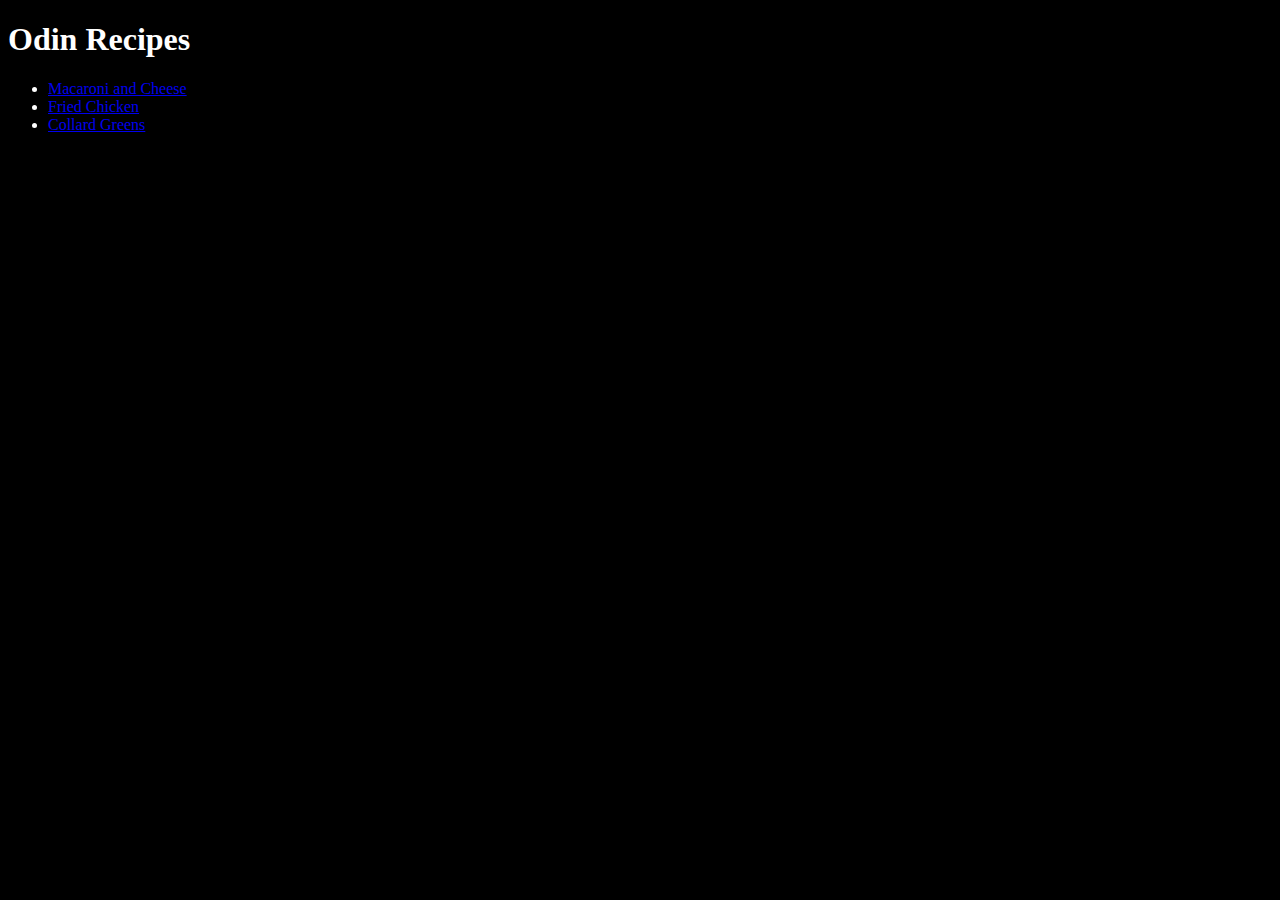
<file: index.html>
<!DOCTYPE html>
<html lang="en">
    <head>
        <meta charset="UTF-8">
        <title>Recipes</title>
        <link rel="stylesheet" href="styles.css">
    </head>
    <body>
        <h1>Odin Recipes</h1>
        <ul>
            <li><a href="recipes/macandcheese.html">Macaroni and Cheese</a></li>
            <li><a href="recipes/friedchicken.html">Fried Chicken</a></li>
            <li><a href="recipes/collardgreens.html">Collard Greens</a></li>
        </ul>  
    </body>
    </html>
</file>
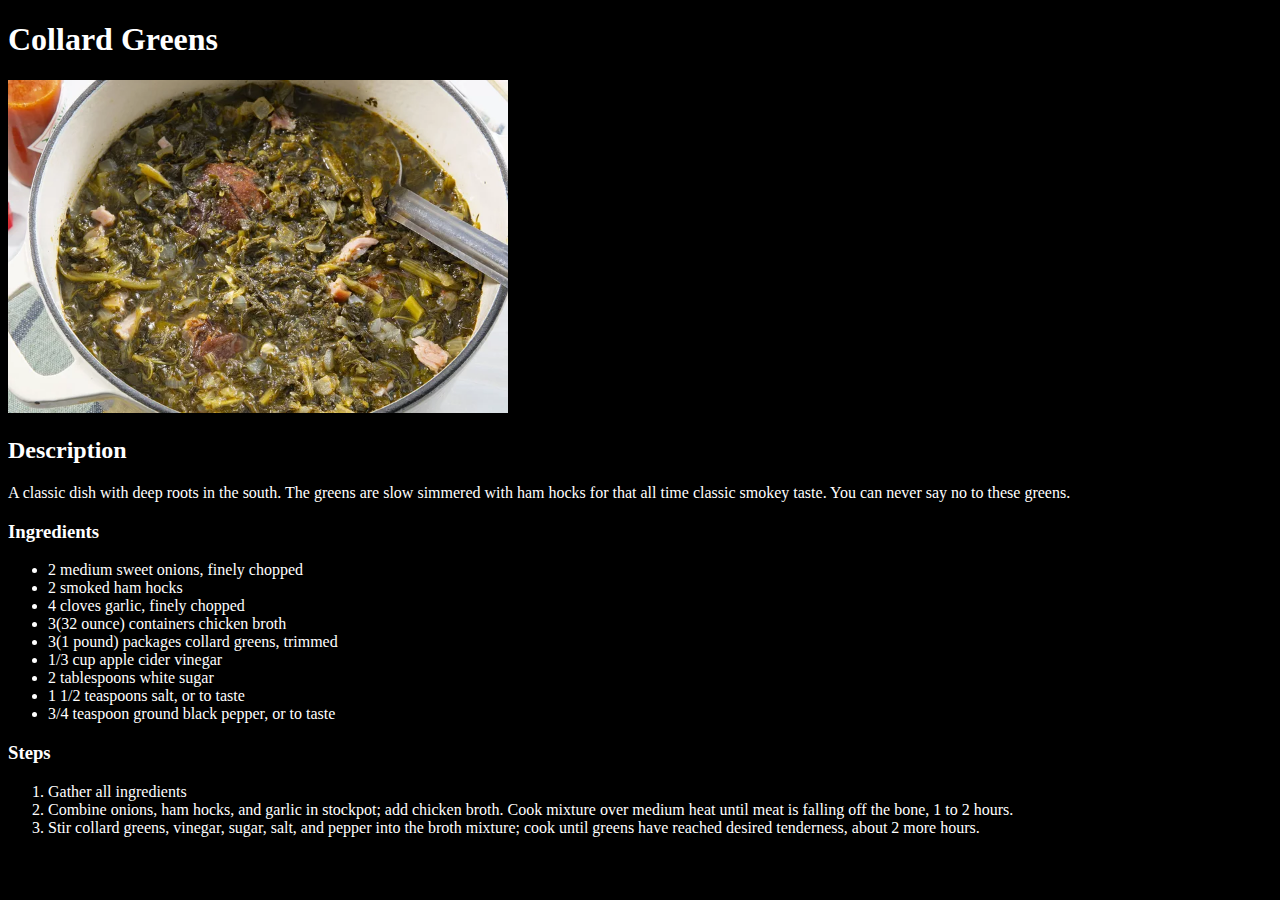
<file: recipes/collardgreens.html>
<!DOCTYPE html>
<html lang="en">
    <head>
        <meta charset="UTF-8">
        <title>Collard Greens Recipe</title>
        <link rel="stylesheet" href="../styles.css">
    </head>
    <body>
        <h1>Collard Greens</h1>
        <img src="../img/Greens.webp" alt="Collard greens in a pot">
        <h2>Description</h2>
        <p> 
            A classic dish with deep roots in the south. The greens are slow simmered with ham hocks for that all
            time classic smokey taste. You can never say no to these greens.
        </p>
        <h3>Ingredients</h3>
        <ul>
            <li>2 medium sweet onions, finely chopped</li>
            <li>2 smoked ham hocks</li>
            <li>4 cloves garlic, finely chopped</li>
            <li>3(32 ounce) containers chicken broth</li>
            <li>3(1 pound) packages collard greens, trimmed</li>
            <li>1/3 cup apple cider vinegar</li>
            <li>2 tablespoons white sugar</li>
            <li>1 1/2 teaspoons salt, or to taste</li>
            <li>3/4 teaspoon ground black pepper, or to taste</li>
        </ul>
        <h3>Steps</h3>
        <ol>
            <li>Gather all ingredients</li>
            <li>Combine onions, ham hocks, and garlic in stockpot; add chicken broth. Cook mixture over medium heat until meat is falling off the bone, 1 to 2 hours.</li>
            <li>Stir collard greens, vinegar, sugar, salt, and pepper into the broth mixture; cook until greens have reached desired tenderness, about 2 more hours.</li>
        </ol>
    </body>
</html>
</file>
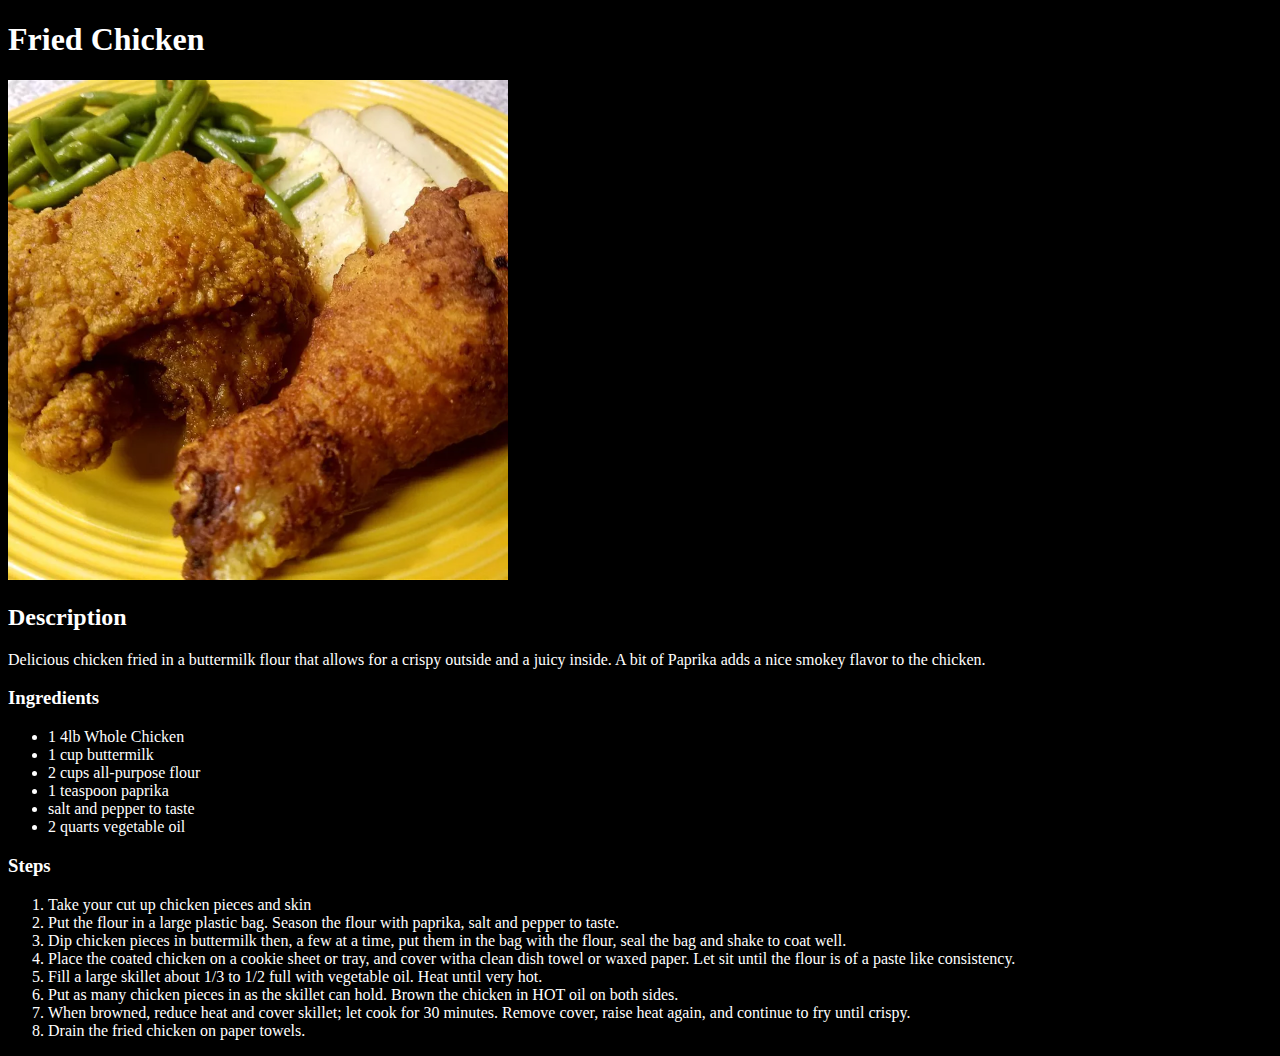
<file: recipes/friedchicken.html>
<!DOCTYPE html>
<html lang="en">
    <head>
        <meta charset="UTF-8">
        <title>Fried Chicken Recipe</title>
        <link rel="stylesheet" href="../styles.css">
    </head>
    <body>
        <h1>Fried Chicken</h1>
        <img src="../img/FriedChicken.webp" alt="fried chicken on a plate">
        <h2>Description</h2>    
        <p> 
            Delicious chicken fried in a buttermilk flour that allows for a crispy outside 
            and a juicy inside. A bit of Paprika adds a nice smokey flavor to the chicken.
        </p>
        <h3>Ingredients</h3>
        <ul>
            <li>1 4lb Whole Chicken</li>
            <li>1 cup buttermilk</li>
            <li>2 cups all-purpose flour</li>
            <li>1 teaspoon paprika</li>
            <li>salt and pepper to taste</li>
            <li>2 quarts vegetable oil</li>
        </ul>
        <h3>Steps</h3>
        <ol>
            <li>Take your cut up chicken pieces and skin</li>
            <li>Put the flour in a large plastic bag. Season the flour with paprika, salt and pepper to taste.</li>
            <li>Dip chicken pieces in buttermilk then, a few at a time, put them in the bag with the flour, seal the bag and shake to coat well.</li>
            <li>Place the coated chicken on a cookie sheet or tray, and cover witha clean dish towel or waxed paper. Let sit until the flour is of a paste like consistency.</li>
            <li>Fill a large skillet about 1/3 to 1/2 full with vegetable oil. Heat until very hot.</li>
            <li>Put as many chicken pieces in as the skillet can hold. Brown the chicken in HOT oil on both sides.</li>
            <li>When browned, reduce heat and cover skillet; let cook for 30 minutes. Remove cover, raise heat again, and continue to fry until crispy.</li>
            <li>Drain the fried chicken on paper towels.</li>
        </ol>
    </body>
</html>
</file>
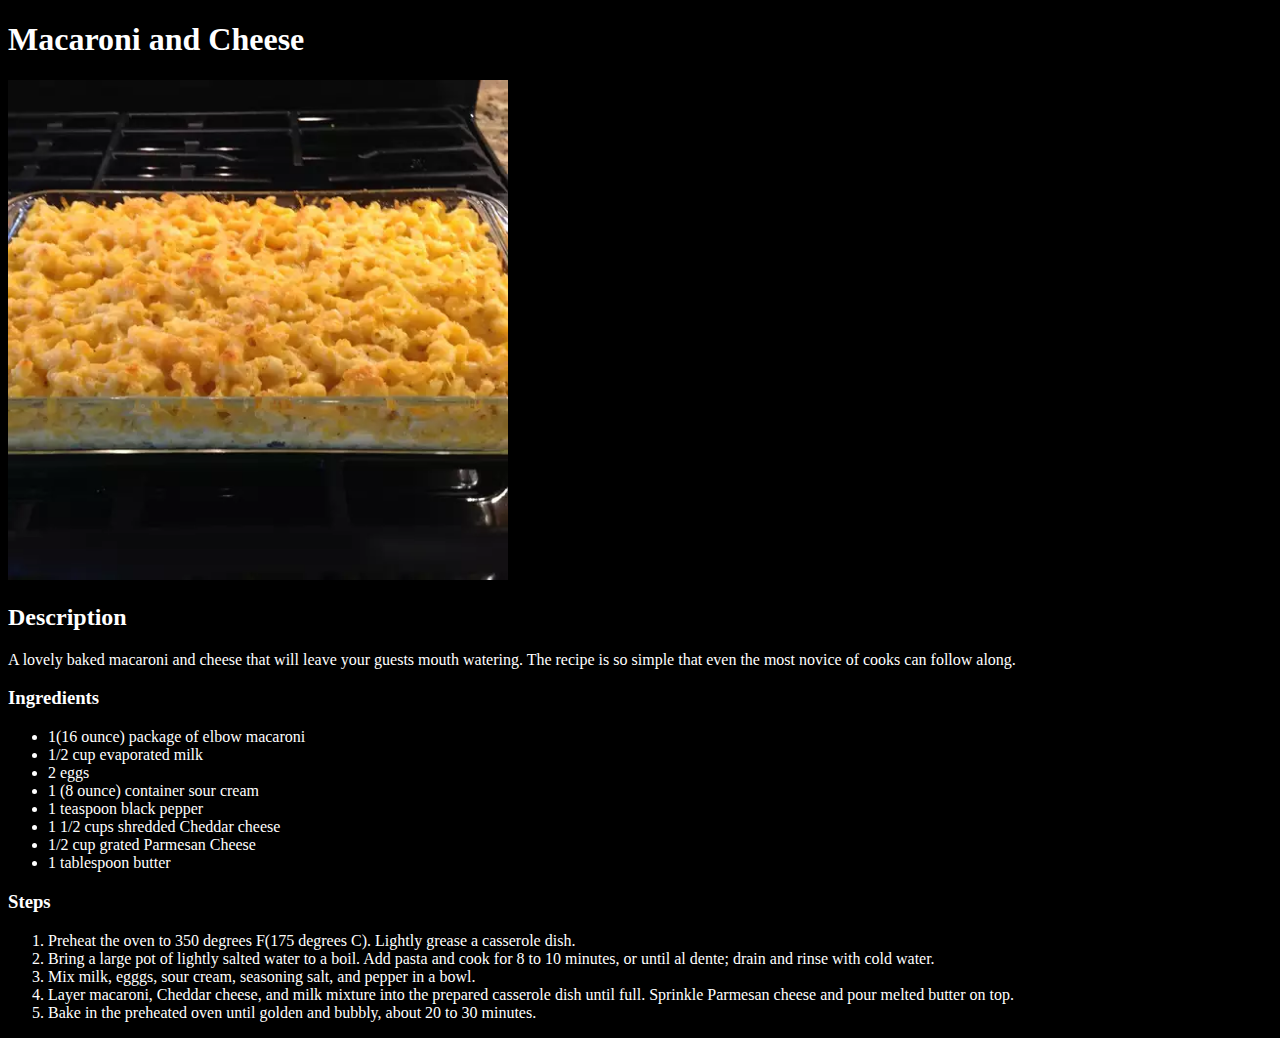
<file: recipes/macandcheese.html>
<!DOCTYPE html>
<html lang="en">
    <head>
        <meta charset="UTF-8">
        <title>Macaroni and Cheese</title>
        <link rel="stylesheet" href="../styles.css">
    </head>
    <body>
        <h1>Macaroni and Cheese</h1>
        <img src="../img/MacAndCheese.webp" alt="Mac and Cheese in an oven">
        <h2>Description</h2>
        <p>     A lovely baked macaroni and cheese that will leave your guests mouth watering. 
            The recipe is so simple that even the most novice of cooks can follow along.
        </p>
        <h3>Ingredients</h3>
        <ul>
            <li>1(16 ounce) package of elbow macaroni</li>
            <li>1/2 cup evaporated milk</li>
            <li>2 eggs</li>
            <li>1 (8 ounce) container sour cream</li>
            <li>1 teaspoon black pepper</li>
            <li>1 1/2 cups shredded Cheddar cheese</li>
            <li>1/2 cup grated Parmesan Cheese</li>
            <li>1 tablespoon butter</li>
        </ul>
        <h3>Steps</h3>
        <ol>
            <li>Preheat the oven to 350 degrees F(175 degrees C). Lightly grease a casserole dish.</li>
            <li>Bring a large pot of lightly salted water to a boil. Add pasta and cook for 8 to 10 minutes, or until al dente; drain and rinse with cold water.</li>
            <li>Mix milk, egggs, sour cream, seasoning salt, and pepper in a bowl.</li>
            <li>Layer macaroni, Cheddar cheese, and milk mixture into the prepared casserole dish until full. Sprinkle Parmesan cheese and pour melted butter on top.</li>
            <li>Bake in the preheated oven until golden and bubbly, about 20 to 30 minutes.</li>
        </ol>
    </body>
</html>
</file>
<file: styles.css>
body {
    background-color: black;
    color: white;
}

img {
    height: auto;
    width: 500px;
}
</file>
